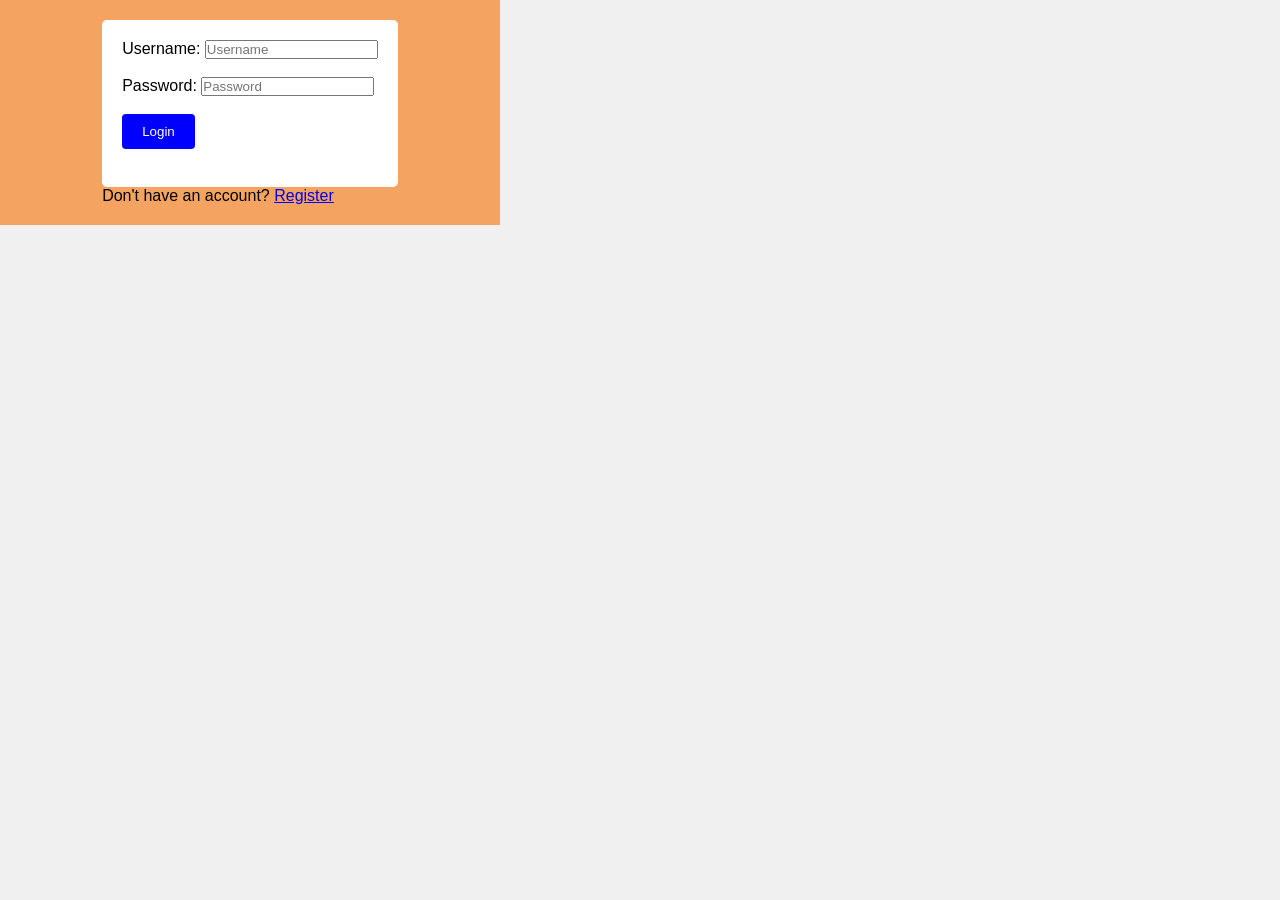
<file: index.html>
<!DOCTYPE html>
<html lang="en">
<head>
    <meta charset="UTF-8">
    <meta name="viewport" content="width=device-width, initial-scale=1.0">
    <title>We-chat</title>
    <link rel="stylesheet" href="chat.css">
    <script src="chat.js"></script>
</head>
<body>
    <div class="chat">
    <div>
    <div class="login-container" id="login-container">
        <form action="/login" method="POST">
            <label for="username">Username:</label>
            <input type="text" id="username" placeholder="Username" required><br><br>
            <label for="password">Password:</label>
            <input type="password" id="password" placeholder="Password" required><br><br>
            <button type="submit" id="login-btn">Login</button><br><br>
        </form>
    </div>
    </div>
    <div>
        <p>Don't have an account? <a href="/register">Register</a></p>
        
        
    </div>
    
    </div>



</body>
</html>
</file>
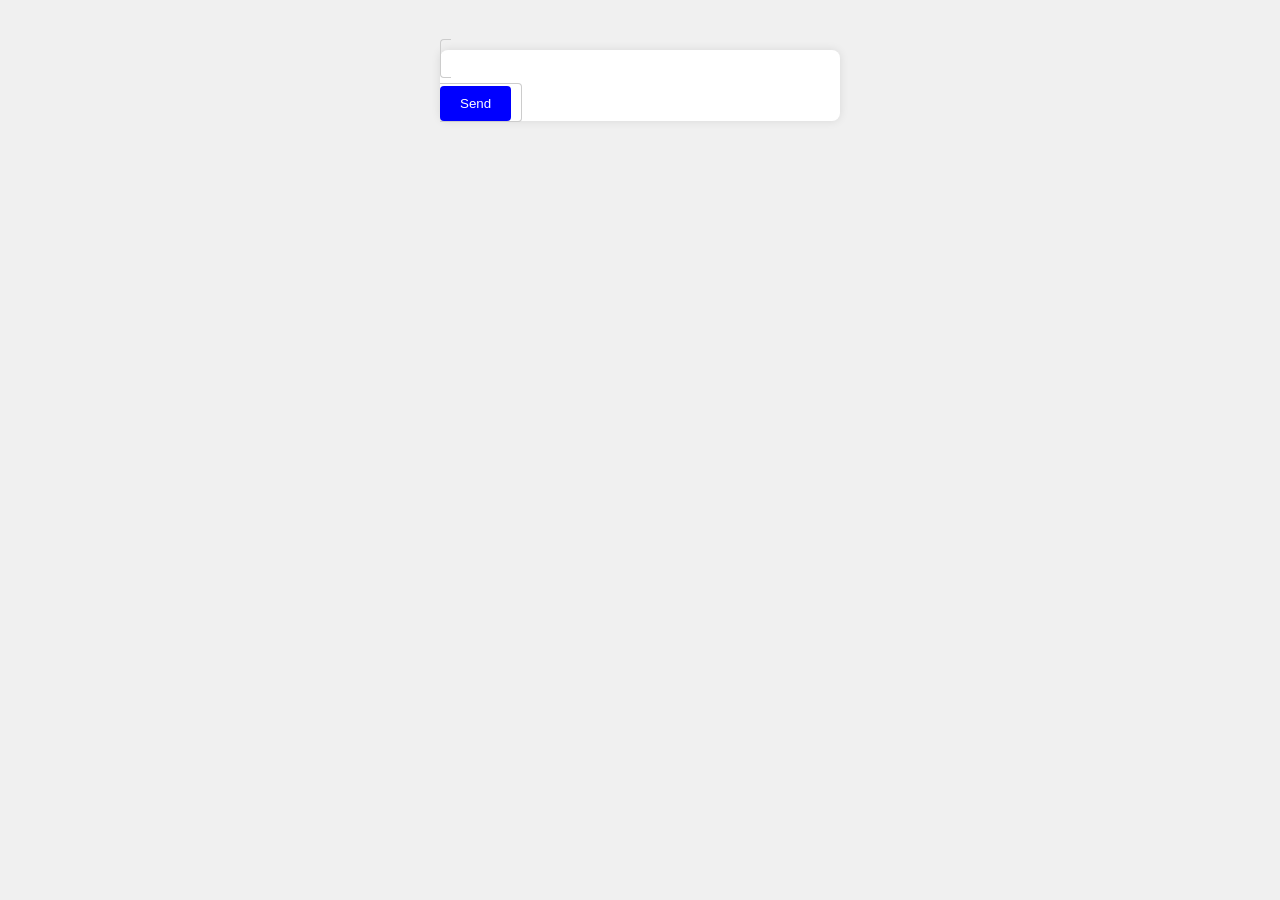
<file: chat.html>
<!DOCTYPE html>
<html lang="en">
<head>
    <meta charset="UTF-8">
    <meta name="viewport" content="width=device-width, initial-scale=1.0">
    <title>Document</title>
    <link rel="stylesheet" href="chat.css">
    <script src="chat.js"></script>
</head>
<body>
    <div>
    <div class="chat-container" id="chat-container">
        <form action="/chat" method="POST">
            <textarea= id="message" placeholder="Type your message." required></textarea><br><br>
            <button type="submit" id="send-btn">Send</button>
        </form>

    </div>
    </div>
</body>
</html>
</file>
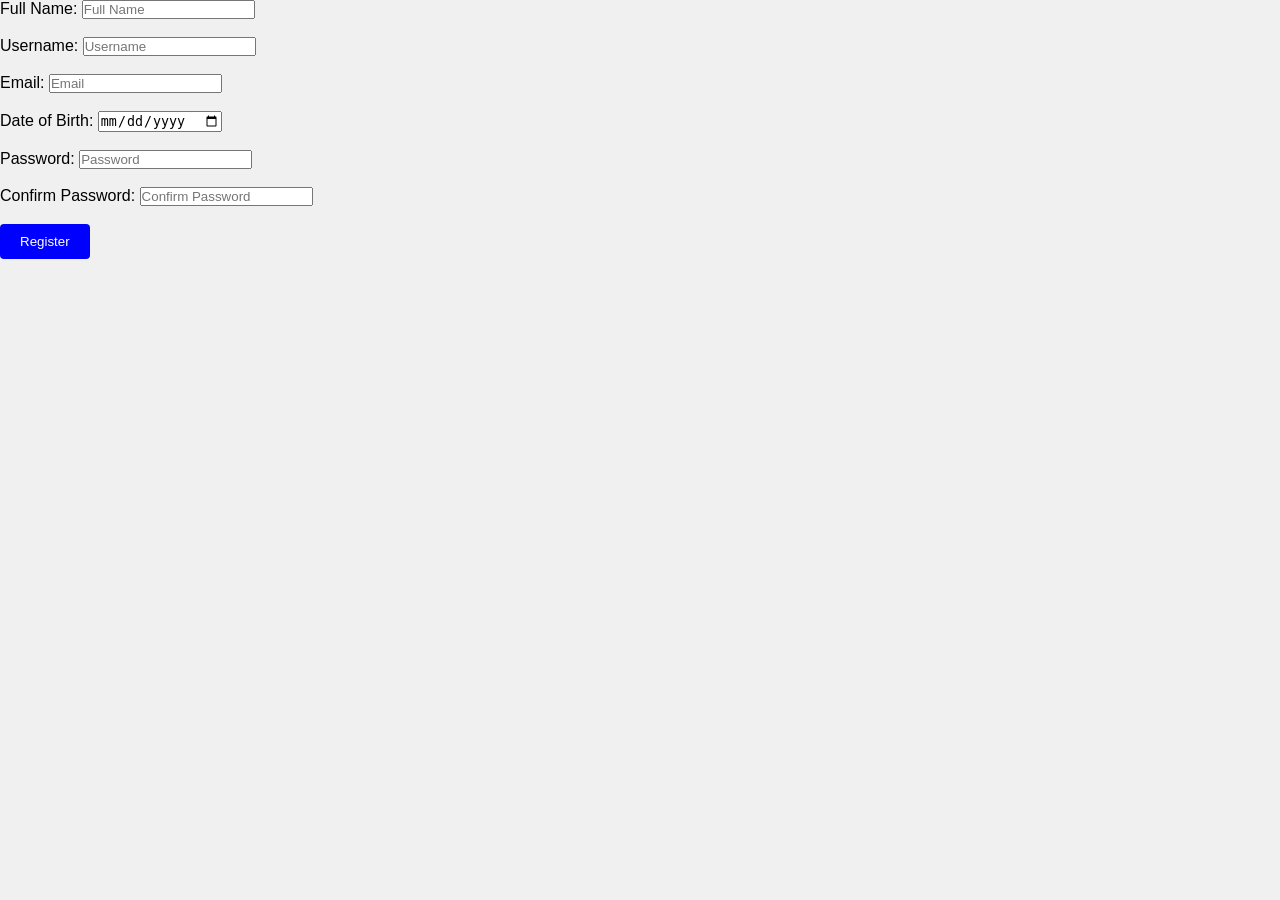
<file: reg.html>
<!DOCTYPE html>
<html lang="en">
<head>
    <meta charset="UTF-8">
    <meta name="viewport" content="width=device-width, initial-scale=1.0">
    <title>Document</title>
    <link rel="stylesheet" href="chat.css">
    <script src="chat.js"></script>
</head>
<body>
   <div>
        <form action="/register" method="POST" id="RegisterForm">
            <label for="Fullname">Full Name:</label>

            <input type="text" id="Fullname" placeholder="Full Name" required><br><br>
            <label for="username">Username:</label>
            <input type="text" id="username" placeholder="Username" required><br><br>
            <label for="email">Email:</label>
            <input type="email" id="email" placeholder="Email" required><br><br>
            <label for="date-of-birth">Date of Birth:</label>
            <input type="date" id="date-of-birth" placeholder="Date of Birth" required><br><br>
            <label for="password">Password:</label>
            <input type="password" id="reg-password" placeholder="Password" required><br><br>
            <label for="confirm-password">Confirm Password:</label>
            <input type="password" id="confirm-password" placeholder="Confirm Password" required><br><br>
            <button type="submit" id="register-btn">Register</button><br><br>
            
        </form>
   </div> 
</body>
</html>
</file>
<file: chat.css>
*{
    margin: 0;
    padding: 0;
    box-sizing: border-box;     
}
body{
    background: #f0f0f0;
    font-family: Arial, sans-serif;
    color: #000;
}
.chat-container{
    width: 400px;
    margin: 50px auto;
    background: #fff;
    color: #000;
    border-radius: 8px;
    box-shadow: 0 0 10px rgba(0,0,0,0.1);
    display: flex;
    flex-direction: column;

}
.login-container{
    padding: 20px;
    color: #000;
    display: flex;
    flex-direction: column;
    align-items: center;
    background-color: #fff;
    border-radius: 5px;
}
.chat{
    flex: 1;
    padding: 20px;
    display: grid;
    flex-direction: column;
    justify-content: center;
    align-items: center;
    background-color: sandybrown;
    width: 500px;
}
#message{
    width: 100%;
    height: 40px;
    padding: 10px;
    border: 1px solid #ccc;
    margin-bottom: 10px;
    border-radius: 4px;
}
button{
    padding: 10px 20px;
    background-color: blue;
    color: white;
    border: none;
    border-radius: 4px;
    cursor: pointer;
}
button:hover{
    background-color: rgb(53, 53, 160);
}
textarea{
    width:50%;
    height: 100px;
    padding: 10px;
    border: 1px solid #ccc;
    margin-bottom: 10px;
    border-radius: 4px;
}
</file>
